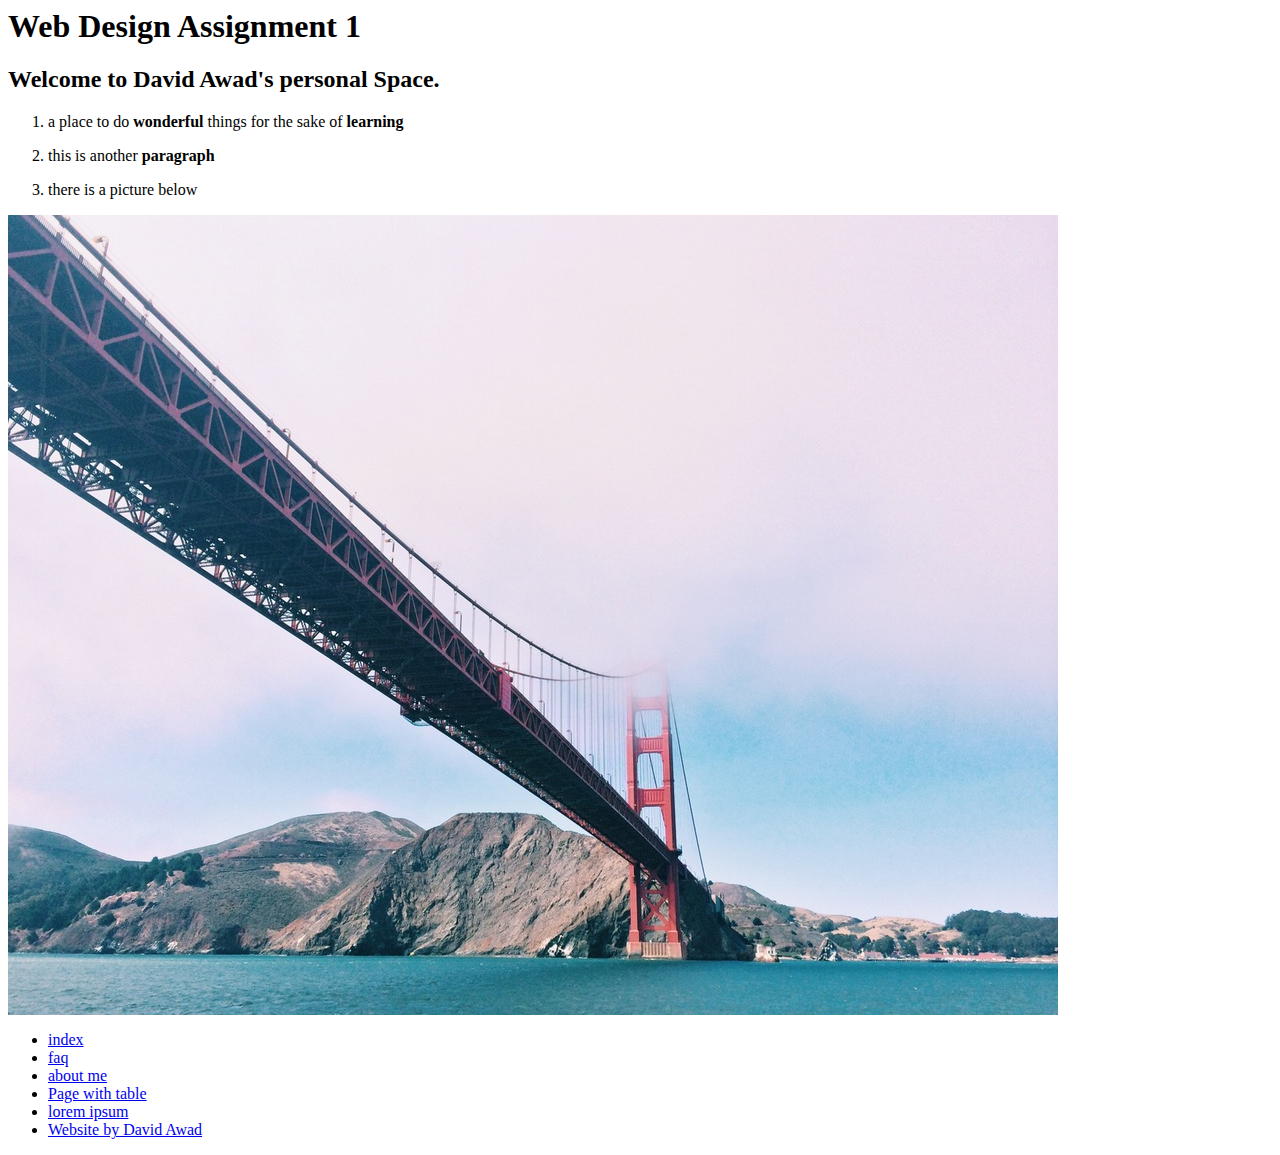
<file: 320/Assignment 1/index.html>
<doctype html>
<head>
<!-- <link rel="stylesheet" type="text/css" href="stylesheet.css"> -->

</head>
<body>
<h1> Web Design Assignment 1 </h1>

<h2> Welcome to David Awad's personal Space. </h2>

<ol>

<li> <p> a place to do <b>wonderful</b> things for the sake of <b>learning</b></p> </li>

<li> <p> this is another <b>paragraph</b> </p>  </li>

<li> <p> there is a picture below</p> </li>

</ol>

<img src="img/bridge.jpeg">



<ul>
    <li><a href="index.html">index</a></li>
    <li><a href="faq.html">faq</a></li>
    <li><a href="about.html">about me</a></li>
    <li><a href="table.html">Page with table</a></li>
    <li><a href="lorem.html">lorem ipsum</a></li>
    <li><a href="http://davidawad.github.io">Website by David Awad</a></li>
</ul>

</body>
</html>
<!-- Web Design Assignment 1 By David Awad-->
</file>
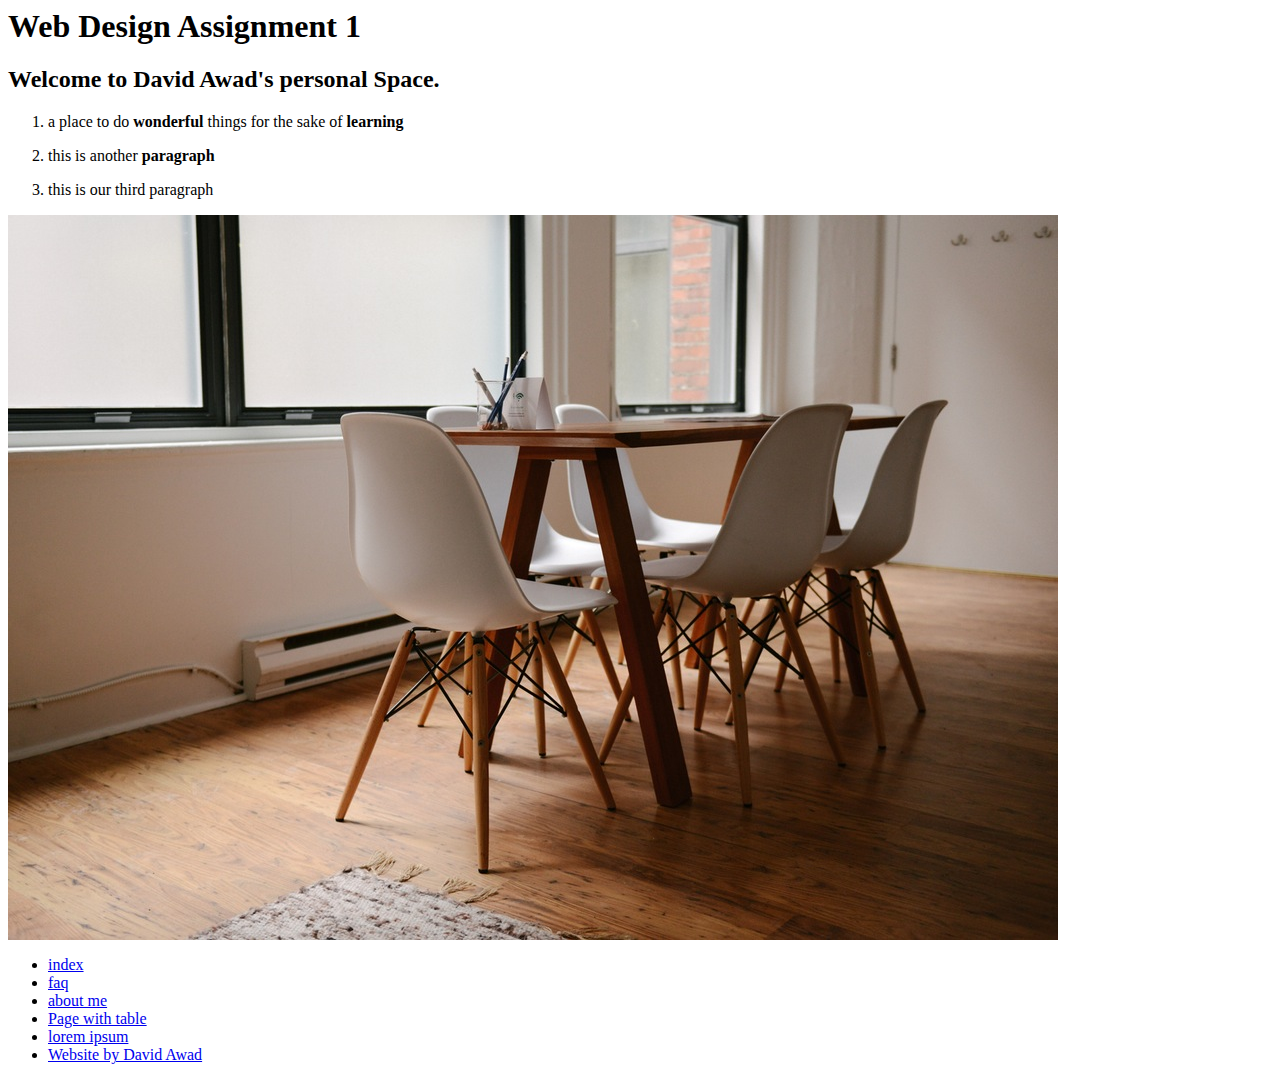
<file: 320/Assignment 1/about.html>
<doctype html>
<head>
<!-- <link rel="stylesheet" type="text/css" href="stylesheet.css"> -->

</head>
<body>
<h1> Web Design Assignment 1 </h1>

<h2> Welcome to David Awad's personal Space. </h2>

<ol>

<li> <p> a place to do <b>wonderful</b> things for the sake of <b>learning</b></p> </li>

<li> <p> this is another <b>paragraph</b> </p>  </li>

<li> <p> this is our third paragraph</p> </li>

</ol>


<img src="img/desks.jpeg">


<ul>
    <li><a href="index.html">index</a></li>
    <li><a href="faq.html">faq</a></li>
    <li><a href="about.html">about me</a></li>
    <li><a href="table.html">Page with table</a></li>
    <li><a href="lorem.html">lorem ipsum</a></li>
    <li><a href="http://davidawad.github.io">Website by David Awad</a></li>
</ul>

</body>
</html>
<!-- Web Design Assignment 1 By David Awad-->
</file>
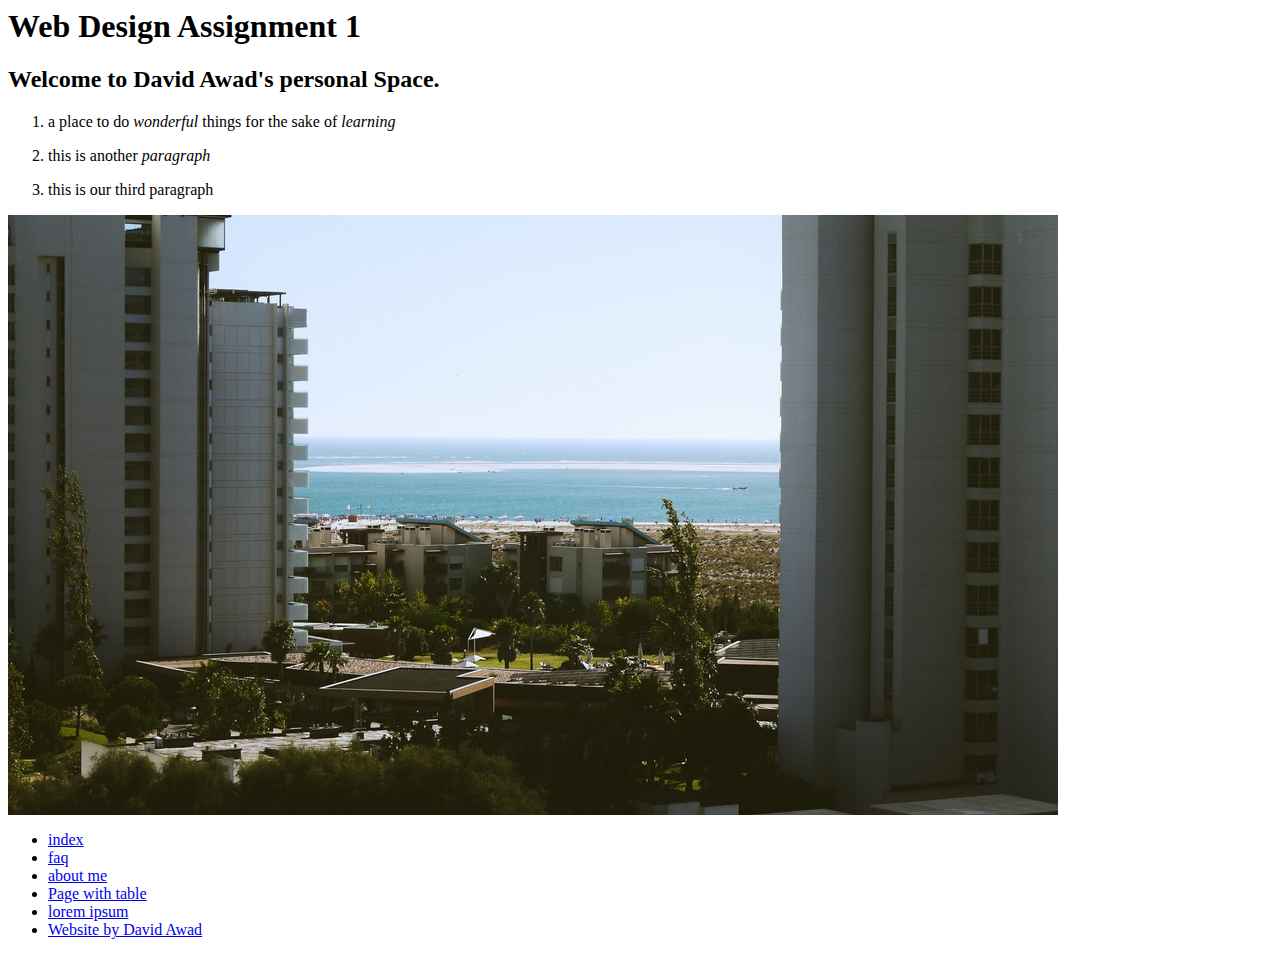
<file: 320/Assignment 1/faq.html>
<doctype html>
<head>
<!-- <link rel="stylesheet" type="text/css" href="stylesheet.css"> -->

</head>
<body>
<h1> Web Design Assignment 1 </h1>

<h2> Welcome to David Awad's personal Space. </h2>

<ol>

<li> <p> a place to do <i>wonderful</i> things for the sake of <i>learning</i></p> </li>

<li> <p> this is another <i>paragraph</i> </p>  </li>

<li> <p> this is our third paragraph</p> </li>

</ol>

<img src="img/villa.jpeg">


<ul>
    <li><a href="index.html">index</a></li>
    <li><a href="faq.html">faq</a></li>
    <li><a href="about.html">about me</a></li>
    <li><a href="table.html">Page with table</a></li>
    <li><a href="lorem.html">lorem ipsum</a></li>
    <li><a href="http://davidawad.github.io">Website by David Awad</a></li>
</ul>

</body>
</html>
<!-- Web Design Assignment 1 By David Awad-->
</file>
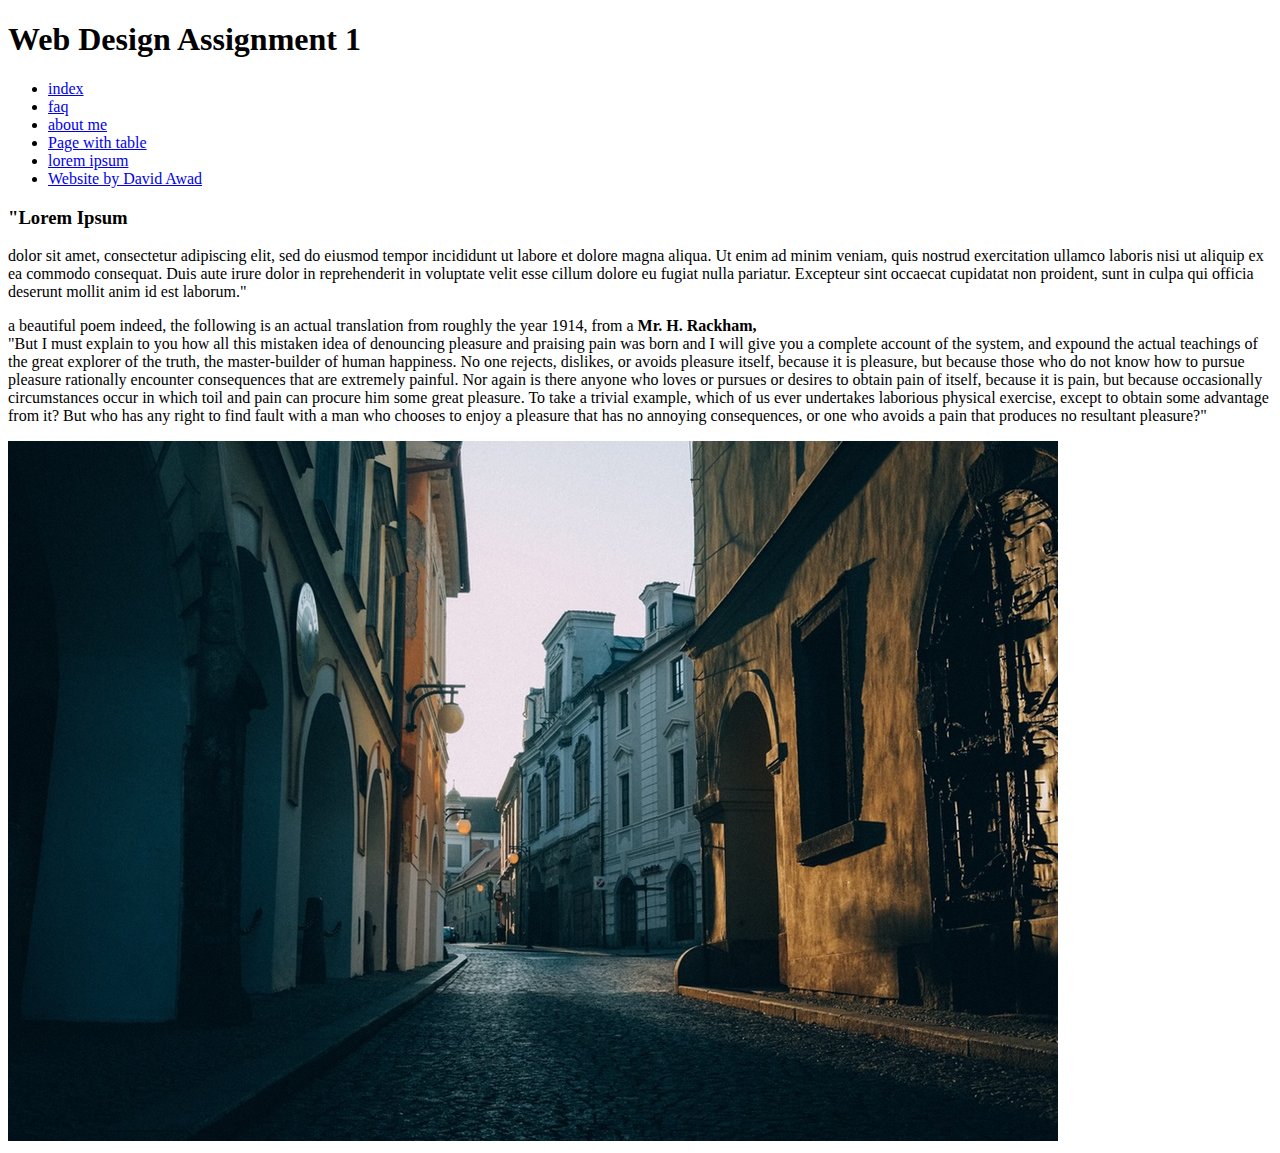
<file: 320/Assignment 1/lorem.html>
<!doctype html>
<head>
<!-- <link rel="stylesheet" type="text/css" href="stylesheet.css"> -->

</head>
<body>

  <header>
  <h1> Web Design Assignment 1 </h1>

  <nav>
    <ul>
        <li><a href="index.html">index</a></li>
        <li><a href="faq.html">faq</a></li>
        <li><a href="about.html">about me</a></li>
        <li><a href="table.html">Page with table</a></li>
        <li><a href="lorem.html">lorem ipsum</a></li>
        <li><a href="http://davidawad.github.io">Website by David Awad</a></li>
    </ul>
  </nav>

  </header>

<h3> "Lorem Ipsum </h3>

<p>dolor sit amet, consectetur adipiscing elit, sed do eiusmod tempor incididunt ut labore et dolore
   magna aliqua. Ut enim ad minim veniam, quis nostrud exercitation ullamco laboris nisi ut aliquip ex ea commodo
   consequat. Duis aute irure dolor in reprehenderit in voluptate velit esse cillum dolore eu fugiat nulla pariatur.
   Excepteur sint occaecat cupidatat non proident, sunt in culpa qui officia deserunt mollit anim id est laborum." <p>

<p> a beautiful poem indeed, the following is an actual translation from roughly the year 1914, from a <strong>Mr. H. Rackham,</strong>

<br>

"But I must explain to you how all this mistaken idea of denouncing pleasure and praising pain was
 born and I will give you a complete account of the system, and expound the actual teachings of the
 great explorer of the truth, the master-builder of human happiness. No one rejects, dislikes, or
 avoids pleasure itself, because it is pleasure, but because those who do not know how to pursue
 pleasure rationally encounter consequences that are extremely painful. Nor again is there anyone who
 loves or pursues or desires to obtain pain of itself, because it is pain, but because occasionally
 circumstances occur in which toil and pain can procure him some great pleasure. To take a trivial example,
  which of us ever undertakes laborious physical exercise, except to obtain some advantage from it? But who
  has any right to find fault with a man who chooses to enjoy a pleasure that has no annoying consequences,
  or one who avoids a pain that produces no resultant pleasure?"
</p>

<img src="img/Street.jpeg">

</body>
</html>
<!-- Web Design Assignment 1 By David Awad-->
</file>
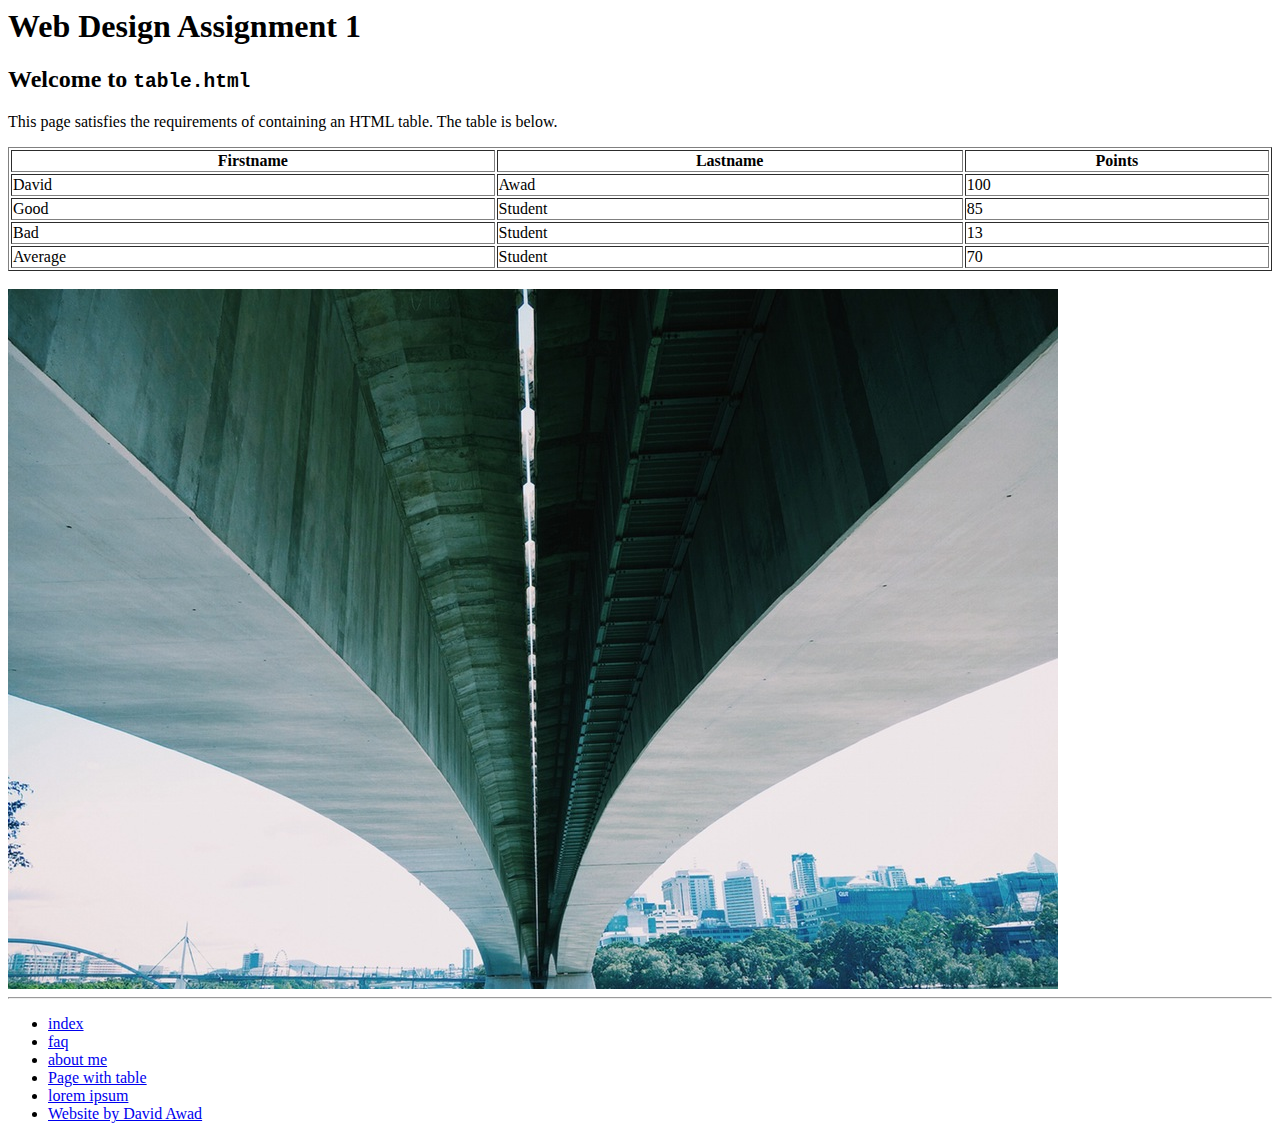
<file: 320/Assignment 1/table.html>
<doctype html>
<head>
<!-- <link rel="stylesheet" type="text/css" href="stylesheet.css"> -->

</head>
<body>
<h1> Web Design Assignment 1 </h1>

<h2> Welcome to <code>table.html</code> </h2>

<p> This page satisfies the requirements of containing an HTML table. The table is below.</p>


<table border="1px" style="width:100%">
  <tr>
    <th>Firstname</th>
    <th>Lastname</th>
    <th>Points</th>
  </tr>
  <tr>
    <td>David</td>
    <td>Awad</td>
    <td>100</td>
  </tr>
  <tr>
    <td>Good</td>
    <td>Student</td>
    <td>85</td>
  </tr>
  <tr>
    <td>Bad</td>
    <td>Student</td>
    <td>13</td>
  </tr>
  <tr>
    <td>Average</td>
    <td>Student</td>
    <td>70</td>
  </tr>
</table>

<br>
<img src="img/bridge-under.jpeg">
<hr>
<ul>
    <li><a href="index.html">index</a></li>
    <li><a href="faq.html">faq</a></li>
    <li><a href="about.html">about me</a></li>
    <li><a href="table.html">Page with table</a></li>
    <li><a href="lorem.html">lorem ipsum</a></li>
    <li><a href="http://davidawad.github.io">Website by David Awad</a></li>
</ul>
</body>
</html>
<!-- Web Design Assignment 1 By David Awad-->
</file>
<file: 320/Assignment 1/stylesheet.css>
/* This is currently unused but will be imported 


<link rel="stylesheet" type="text/css" href="stylesheet.css">


*/
</file>
